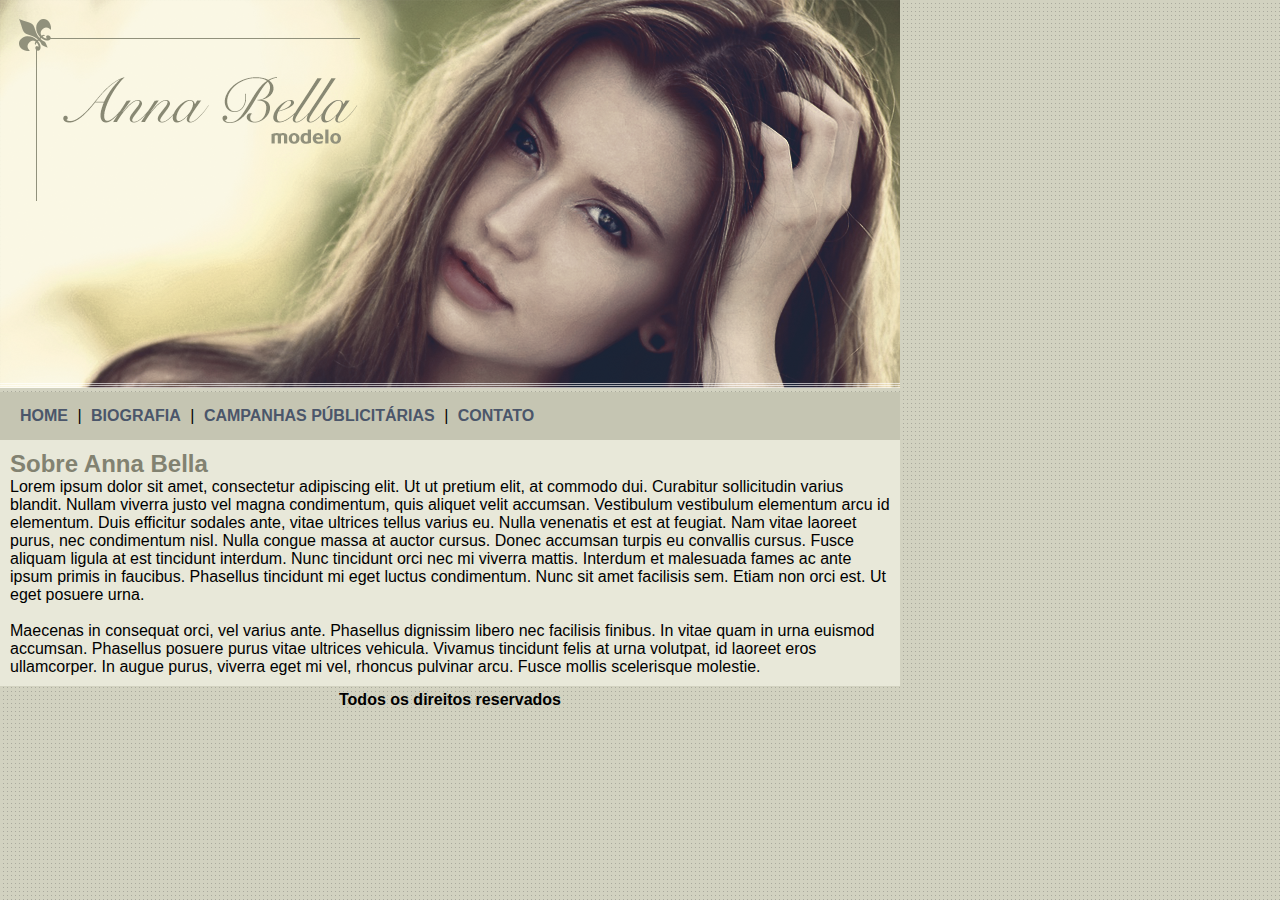
<file: index.html>
<!DOCTYPE html>
<html>
	<head>
		<title>Anna Bella</title>
		<meta charset="utf-8">
		<meta name="viewport" content="width=device-width, initial-scale=1.0, maximum-scale=1.0">
		<link rel="stylesheet" type="text/css" href="css/style.css">
	</head>


	<body>
		<div id="main">
			<img src="images/capa.png">

			<div id="menu">
				<a href="index.html">HOME</a> &#124;
				<a href="biografia.html">BIOGRAFIA</a> &#124;
				<a href="campanha.html">CAMPANHAS PÚBLICITÁRIAS</a> &#124;
				<a href="contato.html">CONTATO</a>
			</div>

			<div id="content"><!--start of content-->
				<h1>Sobre Anna Bella</h1>
				<p>Lorem ipsum dolor sit amet, consectetur adipiscing elit. Ut ut pretium elit, at commodo dui. Curabitur sollicitudin varius blandit. Nullam viverra justo vel magna condimentum, quis aliquet velit accumsan. Vestibulum vestibulum elementum arcu id elementum. Duis efficitur sodales ante, vitae ultrices tellus varius eu. Nulla venenatis et est at feugiat. Nam vitae laoreet purus, nec condimentum nisl. Nulla congue massa at auctor cursus. Donec accumsan turpis eu convallis cursus. Fusce aliquam ligula at est tincidunt interdum. Nunc tincidunt orci nec mi viverra mattis. Interdum et malesuada fames ac ante ipsum primis in faucibus. Phasellus tincidunt mi eget luctus condimentum. Nunc sit amet facilisis sem. Etiam non orci est. Ut eget posuere urna.					
				</p>

				<br>

				<p>Maecenas in consequat orci, vel varius ante. Phasellus dignissim libero nec facilisis finibus. In vitae quam in urna euismod accumsan. Phasellus posuere purus vitae ultrices vehicula. Vivamus tincidunt felis at urna volutpat, id laoreet eros ullamcorper. In augue purus, viverra eget mi vel, rhoncus pulvinar arcu. Fusce mollis scelerisque molestie.				
				</p>

			</div><!--End of content-->
			<div>
				<h4 class="centralize">Todos os direitos reservados</h4>
			</div>

		</div>
	</body>
	</html>
</file>
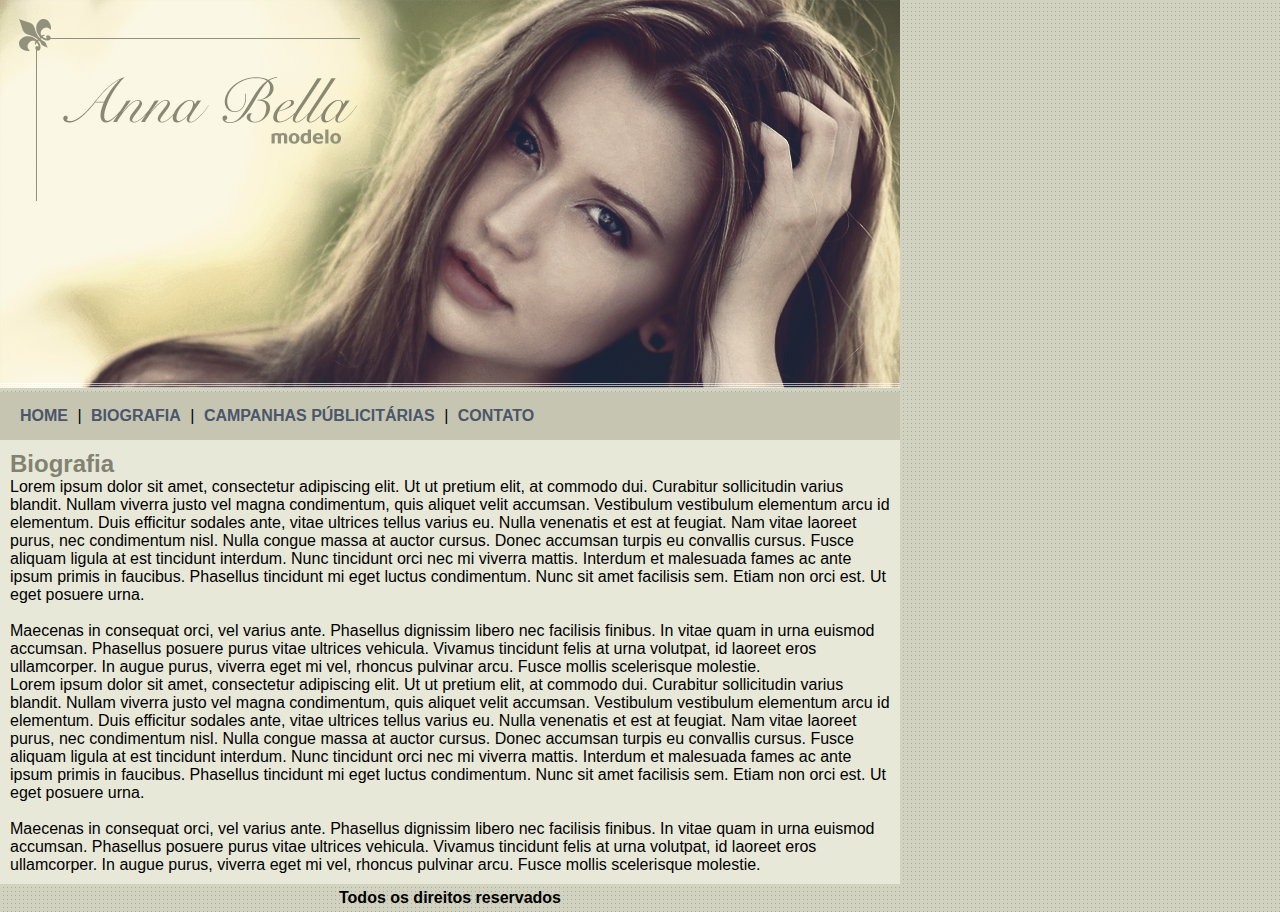
<file: biografia.html>
<!DOCTYPE html>
<html>
	<head>
		<title>Anna Bella - Biografia</title>
		<meta charset="utf-8">
		<meta name="viewport" content="width=device-width, initial-scale=1.0, maximum-scale=1.0">
		<link rel="stylesheet" type="text/css" href="css/style.css">
	</head>


	<body>
		<div id="main">
			<img src="images/capa.png">

			<div id="menu">
				<a href="index.html">HOME</a> &#124;
				<a href="biografia.html">BIOGRAFIA</a> &#124;
				<a href="campanha.html">CAMPANHAS PÚBLICITÁRIAS</a> &#124;
				<a href="contato.html">CONTATO</a>
			</div>

			<div id="content"><!--start of content-->
				<h1>Biografia</h1>
				<p>Lorem ipsum dolor sit amet, consectetur adipiscing elit. Ut ut pretium elit, at commodo dui. Curabitur sollicitudin varius blandit. Nullam viverra justo vel magna condimentum, quis aliquet velit accumsan. Vestibulum vestibulum elementum arcu id elementum. Duis efficitur sodales ante, vitae ultrices tellus varius eu. Nulla venenatis et est at feugiat. Nam vitae laoreet purus, nec condimentum nisl. Nulla congue massa at auctor cursus. Donec accumsan turpis eu convallis cursus. Fusce aliquam ligula at est tincidunt interdum. Nunc tincidunt orci nec mi viverra mattis. Interdum et malesuada fames ac ante ipsum primis in faucibus. Phasellus tincidunt mi eget luctus condimentum. Nunc sit amet facilisis sem. Etiam non orci est. Ut eget posuere urna.					
				</p>

				<br>

				<p>Maecenas in consequat orci, vel varius ante. Phasellus dignissim libero nec facilisis finibus. In vitae quam in urna euismod accumsan. Phasellus posuere purus vitae ultrices vehicula. Vivamus tincidunt felis at urna volutpat, id laoreet eros ullamcorper. In augue purus, viverra eget mi vel, rhoncus pulvinar arcu. Fusce mollis scelerisque molestie.				
				</p>

				
				<p>Lorem ipsum dolor sit amet, consectetur adipiscing elit. Ut ut pretium elit, at commodo dui. Curabitur sollicitudin varius blandit. Nullam viverra justo vel magna condimentum, quis aliquet velit accumsan. Vestibulum vestibulum elementum arcu id elementum. Duis efficitur sodales ante, vitae ultrices tellus varius eu. Nulla venenatis et est at feugiat. Nam vitae laoreet purus, nec condimentum nisl. Nulla congue massa at auctor cursus. Donec accumsan turpis eu convallis cursus. Fusce aliquam ligula at est tincidunt interdum. Nunc tincidunt orci nec mi viverra mattis. Interdum et malesuada fames ac ante ipsum primis in faucibus. Phasellus tincidunt mi eget luctus condimentum. Nunc sit amet facilisis sem. Etiam non orci est. Ut eget posuere urna.					
				</p>

				<br>

				<p>Maecenas in consequat orci, vel varius ante. Phasellus dignissim libero nec facilisis finibus. In vitae quam in urna euismod accumsan. Phasellus posuere purus vitae ultrices vehicula. Vivamus tincidunt felis at urna volutpat, id laoreet eros ullamcorper. In augue purus, viverra eget mi vel, rhoncus pulvinar arcu. Fusce mollis scelerisque molestie.				
				</p>

			</div><!--End of content-->
			<div>
				<h4 class="centralize">Todos os direitos reservados</h4>
			</div>

		</div>
	</body>
	</html>
</file>
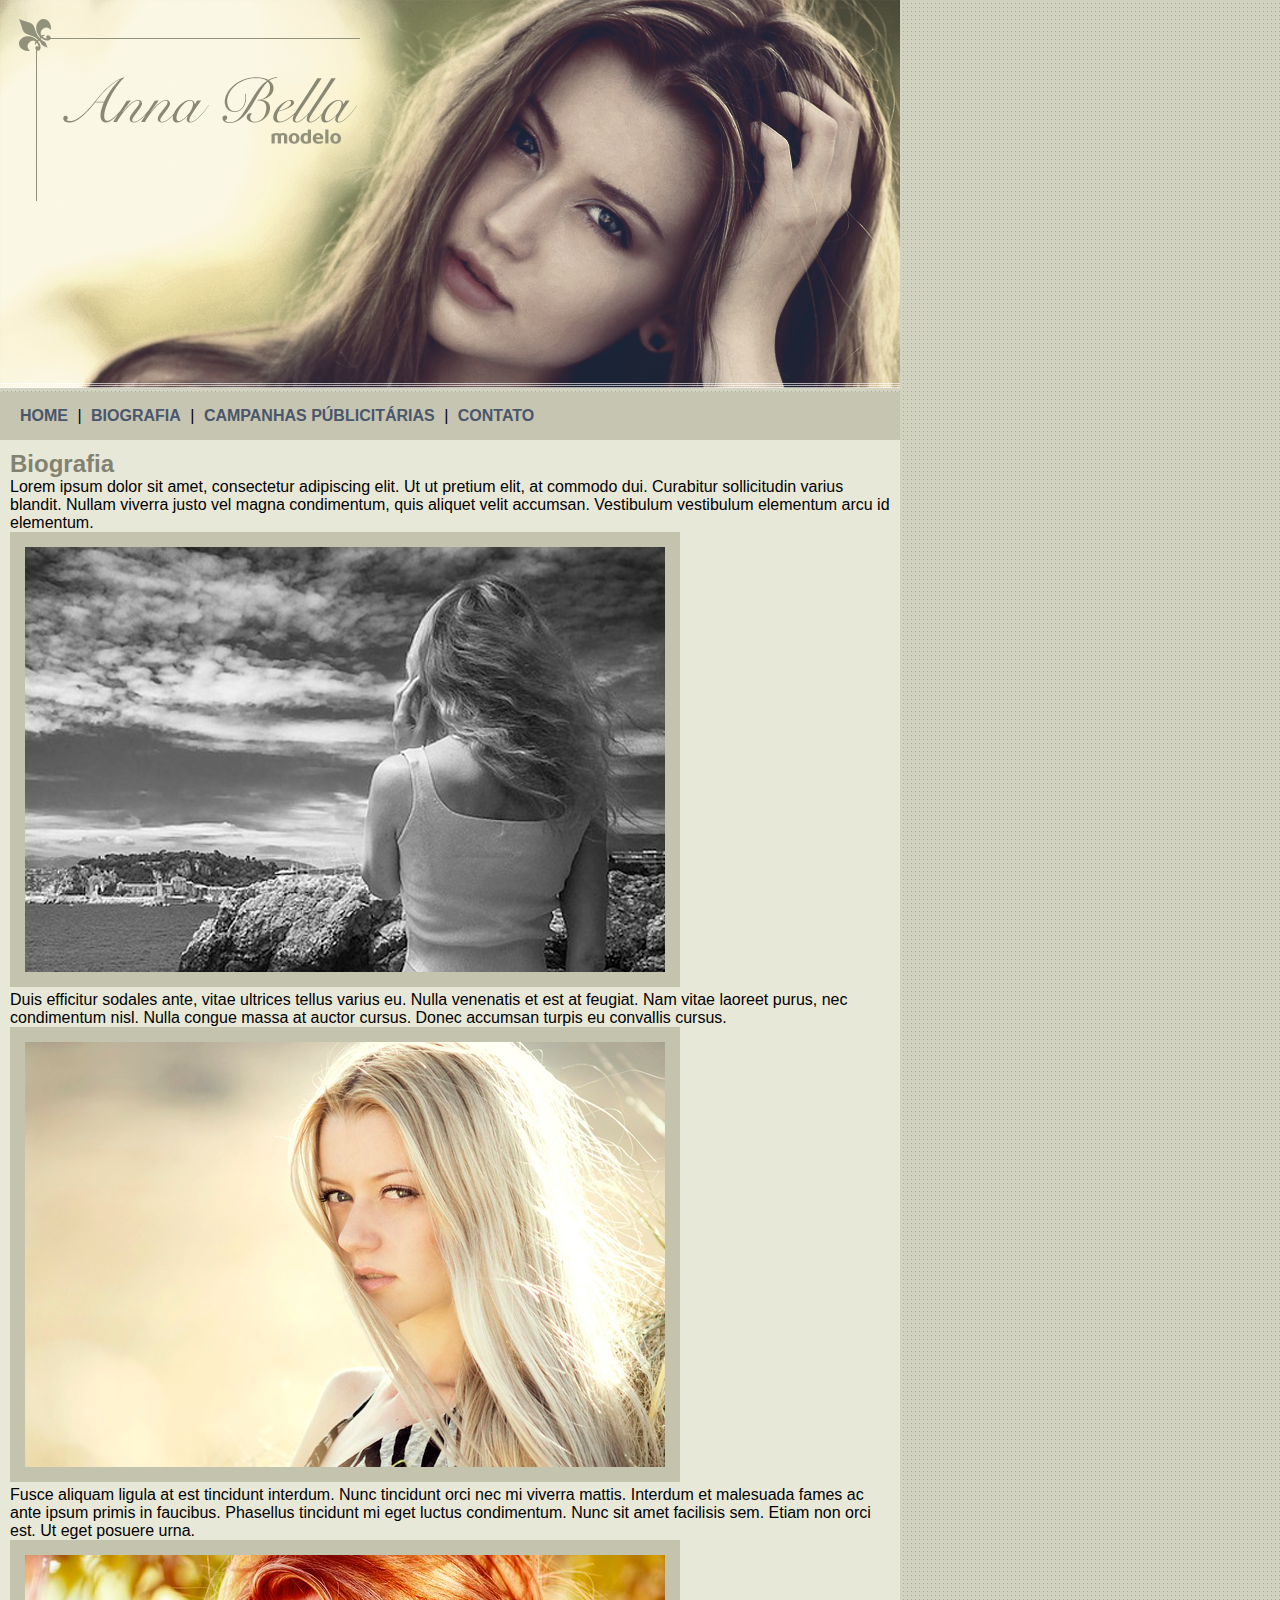
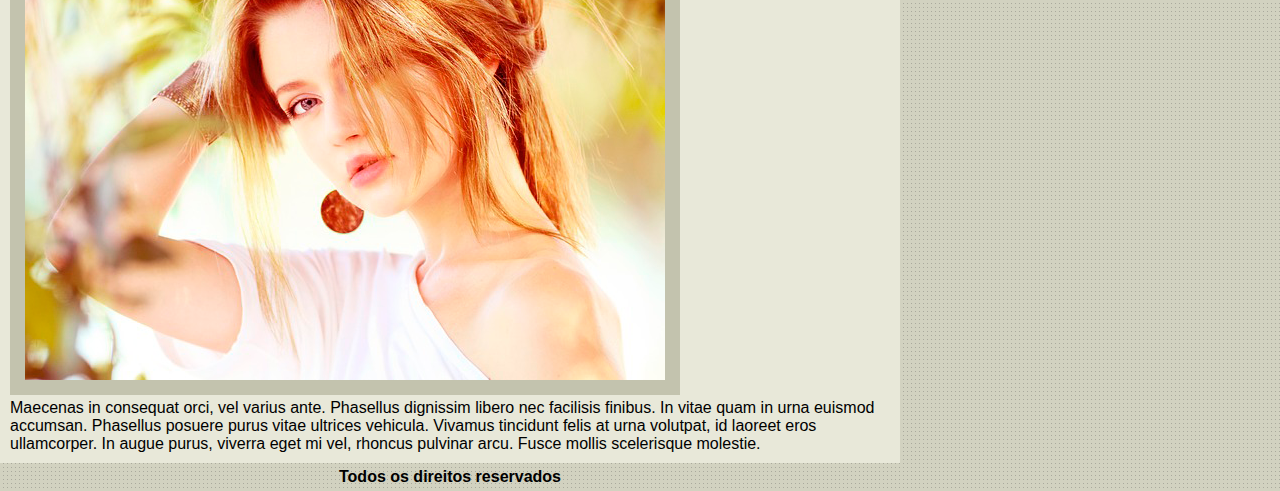
<file: campanha.html>
<!DOCTYPE html>
<html>
	<head>
		<title>Anna Bella - Publicidade</title>
		<meta charset="utf-8">
		<meta name="viewport" content="width=device-width, initial-scale=1.0, maximum-scale=1.0">
		<link rel="stylesheet" type="text/css" href="css/style.css">
	</head>


	<body>
		<div id="main">
			<img src="images/capa.png">

			<div id="menu">
				<a href="index.html">HOME</a> &#124;
				<a href="biografia.html">BIOGRAFIA</a> &#124;
				<a href="campanha.html">CAMPANHAS PÚBLICITÁRIAS</a> &#124;
				<a href="contato.html">CONTATO</a>
			</div>

			<div id="content"><!--start of content-->
				<h1>Biografia</h1>
				<p>
				Lorem ipsum dolor sit amet, consectetur adipiscing elit. Ut ut pretium elit, at commodo dui. Curabitur sollicitudin varius blandit. Nullam viverra justo vel magna condimentum, quis aliquet velit accumsan. Vestibulum vestibulum elementum arcu id elementum.
				</p>

				<img src="images/foto1.png" class="campanha-img">

				<p>
				Duis efficitur sodales ante, vitae ultrices tellus varius eu. Nulla venenatis et est at feugiat. Nam vitae laoreet purus, nec condimentum nisl. Nulla congue massa at auctor cursus. Donec accumsan turpis eu convallis cursus.
				</p>

				<img src="images/foto2.png" class="campanha-img">

				<p>
				Fusce aliquam ligula at est tincidunt interdum. Nunc tincidunt orci nec mi viverra mattis. Interdum et malesuada fames ac ante ipsum primis in faucibus. Phasellus tincidunt mi eget luctus condimentum. Nunc sit amet facilisis sem. Etiam non orci est. Ut eget posuere urna.		
				</p>

				<img src="images/foto3.png" class="campanha-img">

				<p>
				Maecenas in consequat orci, vel varius ante. Phasellus dignissim libero nec facilisis finibus. In vitae quam in urna euismod accumsan. Phasellus posuere purus vitae ultrices vehicula. Vivamus tincidunt felis at urna volutpat, id laoreet eros ullamcorper. In augue purus, viverra eget mi vel, rhoncus pulvinar arcu. Fusce mollis scelerisque molestie.				
				</p>

			</div><!--End of content-->
			<div>
				<h4 class="centralize">Todos os direitos reservados</h4>
			</div>

		</div>
	</body>
	</html>
</file>
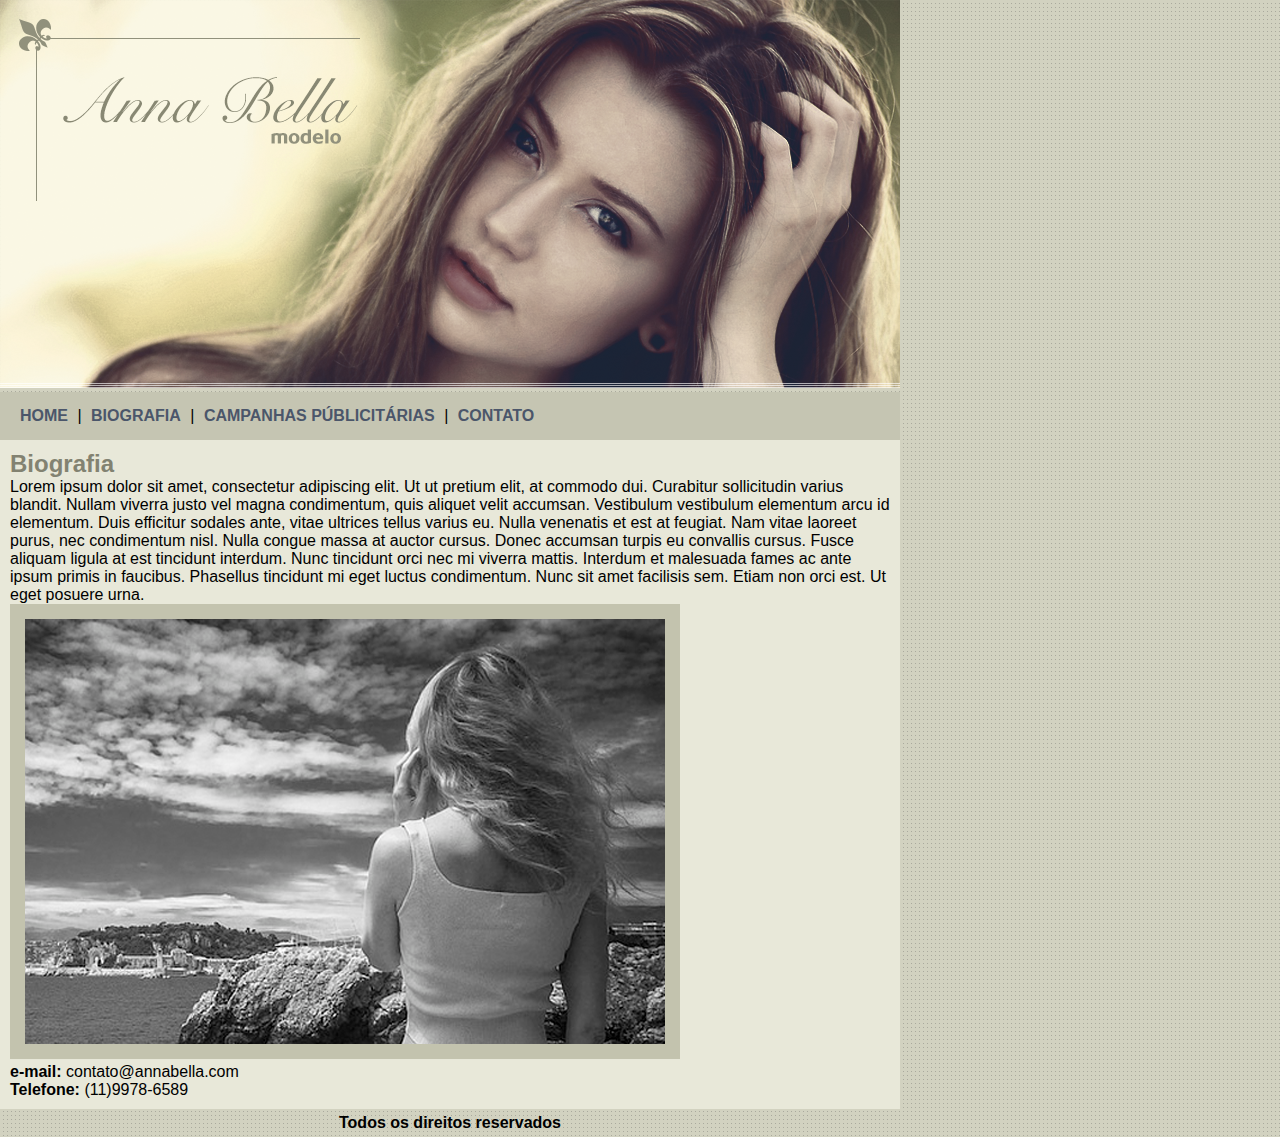
<file: contato.html>
<!DOCTYPE html>
<html>
	<head>
		<title>Anna Bella - Contato</title>
		<meta charset="utf-8">
		<meta name="viewport" content="width=device-width, initial-scale=1.0, maximum-scale=1.0">
		<link rel="stylesheet" type="text/css" href="css/style.css">
	</head>


	<body>
		<div id="main">
			<img src="images/capa.png">

			<div id="menu">
				<a href="index.html">HOME</a> &#124;
				<a href="biografia.html">BIOGRAFIA</a> &#124;
				<a href="campanha.html">CAMPANHAS PÚBLICITÁRIAS</a> &#124;
				<a href="contato.html">CONTATO</a>
			</div>

			<div id="content"><!--start of content-->
				<h1>Biografia</h1>
				<p>Lorem ipsum dolor sit amet, consectetur adipiscing elit. Ut ut pretium elit, at commodo dui. Curabitur sollicitudin varius blandit. Nullam viverra justo vel magna condimentum, quis aliquet velit accumsan. Vestibulum vestibulum elementum arcu id elementum. Duis efficitur sodales ante, vitae ultrices tellus varius eu. Nulla venenatis et est at feugiat. Nam vitae laoreet purus, nec condimentum nisl. Nulla congue massa at auctor cursus. Donec accumsan turpis eu convallis cursus. Fusce aliquam ligula at est tincidunt interdum. Nunc tincidunt orci nec mi viverra mattis. Interdum et malesuada fames ac ante ipsum primis in faucibus. Phasellus tincidunt mi eget luctus condimentum. Nunc sit amet facilisis sem. Etiam non orci est. Ut eget posuere urna.					
				</p>

				<img src="images/foto1.png" class="campanha-img">

				<div>
					<strong>e-mail:</strong> contato@annabella.com<br>
					<strong>Telefone:</strong> (11)9978-6589
				</div>


			</div><!--End of content-->
			<div>
				<h4 class="centralize">Todos os direitos reservados</h4>
			</div>

		</div>
	</body>
	</html>
</file>
<file: css/style.css>
*{
	margin: 0;
	padding: 0;

}

body{
	background: url('../images/fundo.png');
	font: 16px Arial, Helvetica, sans-serif;
}

#main{
	width:900px;
}

#menu{
	background: #c5c5b2;
	padding: 15px;
}

#content{
	background: #e8e8d9;
	padding: 10px;
}

a{
	color: #4b566a;
	text-decoration: none;
	font-weight: bold;
	padding: 5px;
}

.centralize{
	text-align: center;
	padding: 5px;
}

h1{
	color: #828271;
	font-size: 1.5em;
}

.campanha-img{
	border: 15px solid #c3c3ae;
}
</file>
